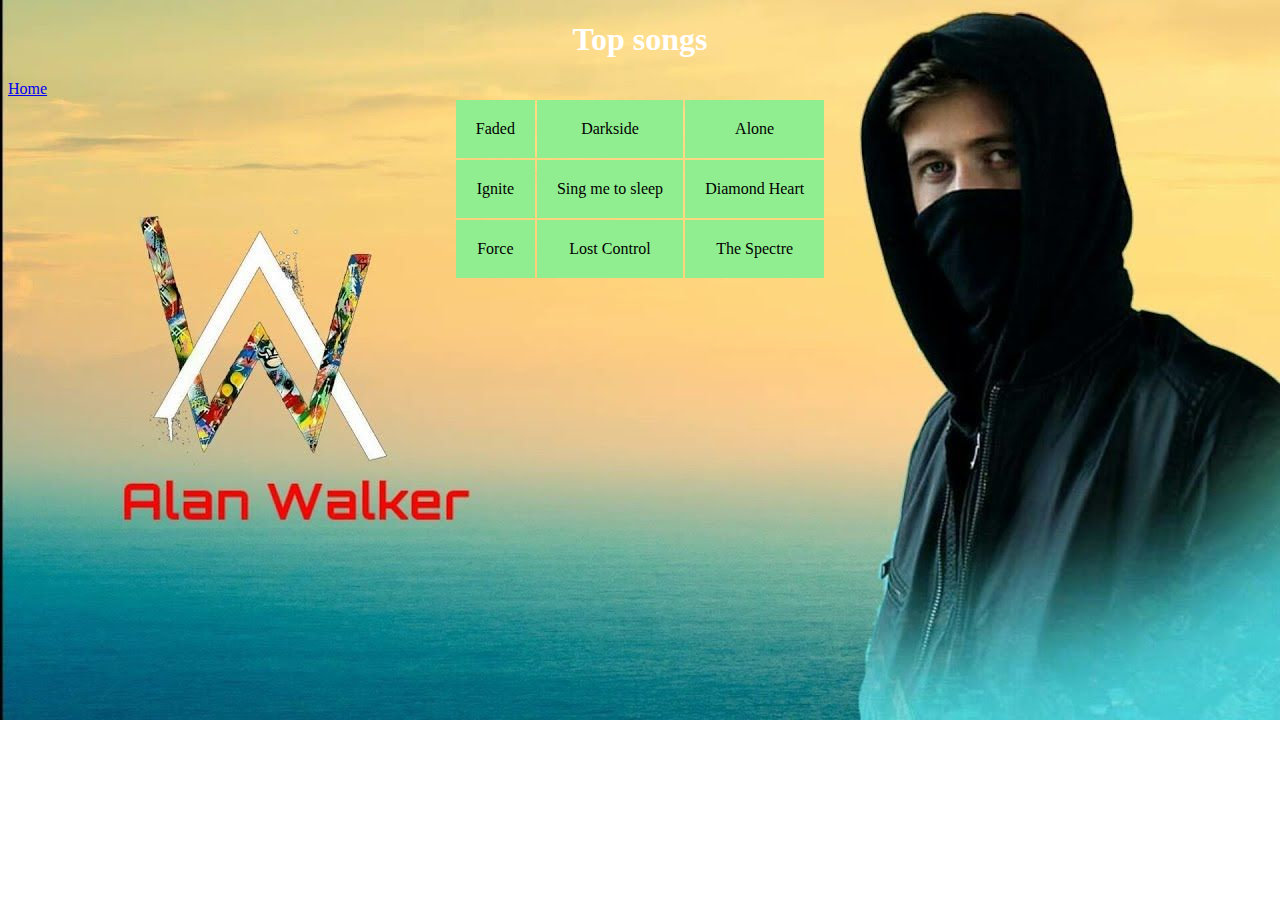
<file: alan.html>
<!DOCTYPE html>
<html>
    <head>
        <title>Alan</title>
        <link rel="stylesheet" href="alan.css">
        <meta name="viewport" content="width=device-width,initial-scale=1.0">
        <style type="text/css">
        	
        	body{background-image: url('alan.jpg');
        	background-repeat: no-repeat;
				background-size: 100%;}
				
        </style>
    </head>
    <body>
    	<h1>Top songs</h1>
    	<a href="index.html">Home</a>
        <table align='center'>
        	<tr>
        	<td>Faded</td> 
        	<td>Darkside</td> 
        	<td>Alone</td> 
        	</tr>
        	<tr>
        	<td>Ignite</td> 
        	<td>Sing me to sleep</td> 
        	<td>Diamond Heart</td> 
        	</tr>
        	<tr>
        	<td>Force</td> 
        	<td>Lost Control</td> 
        	<td>The Spectre</td> 
        	</tr>




        </table>
    </body>
</html>
</file>
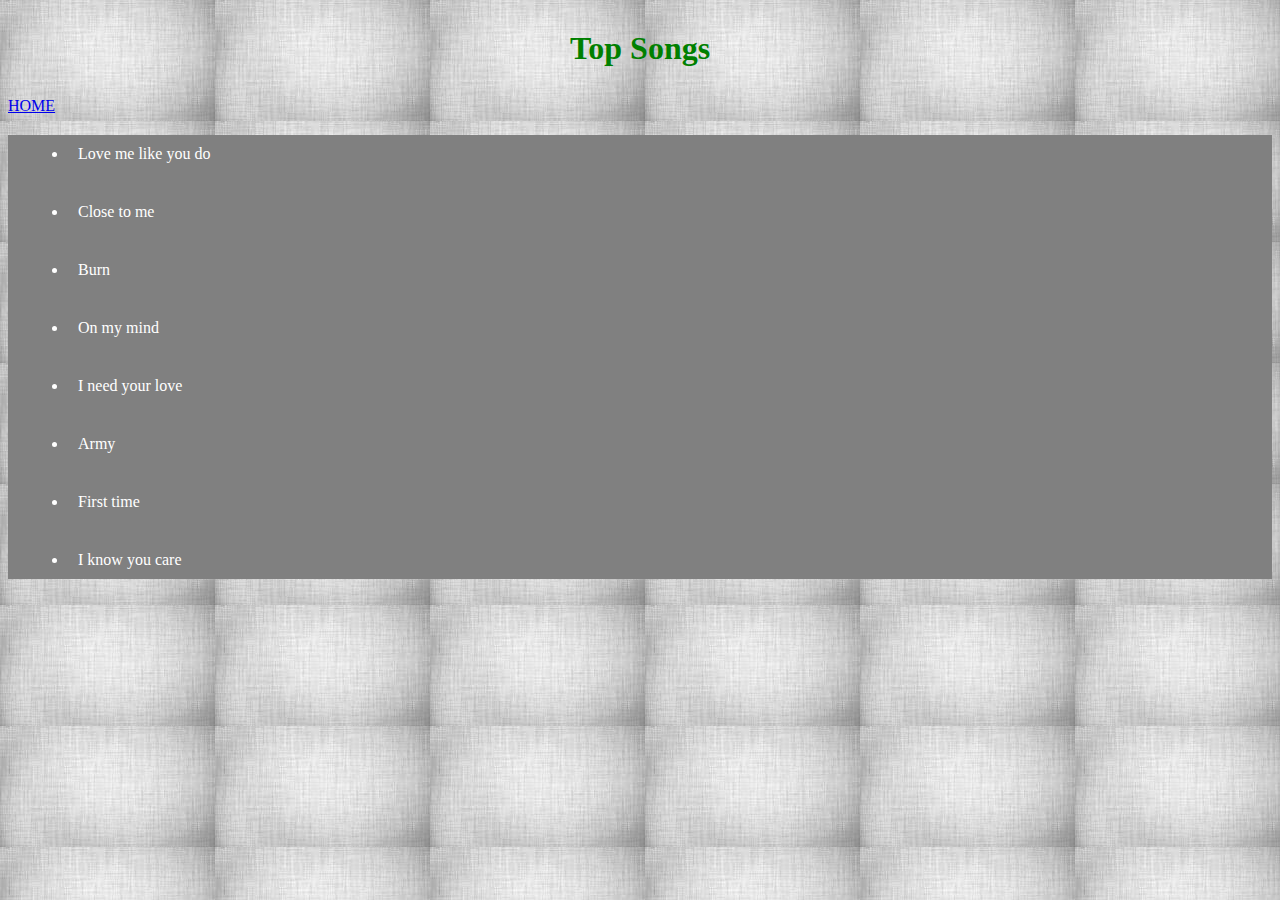
<file: ellie.html>
<!DOCTYPE html>
<html>
    <head>
        <title>Ellie</title>
        <link rel="stylesheet" href="ellie.css">
    </head>
    <body>
    	<h1>Top Songs</h1>
    	<a href="index.html">HOME</a>
    	<div>
    		
    		<ul>
    			<li>Love me like you do</li>
    			<li>Close to me</li>
    			<li>Burn</li>
    			<li>On my mind</li>
    			<li>I need your love</li>
    			<li>Army</li>
    			<li>First time</li>
    			<li>I know you care</li>



    		</ul>

    	</div>

        
    </body>
</html>
</file>
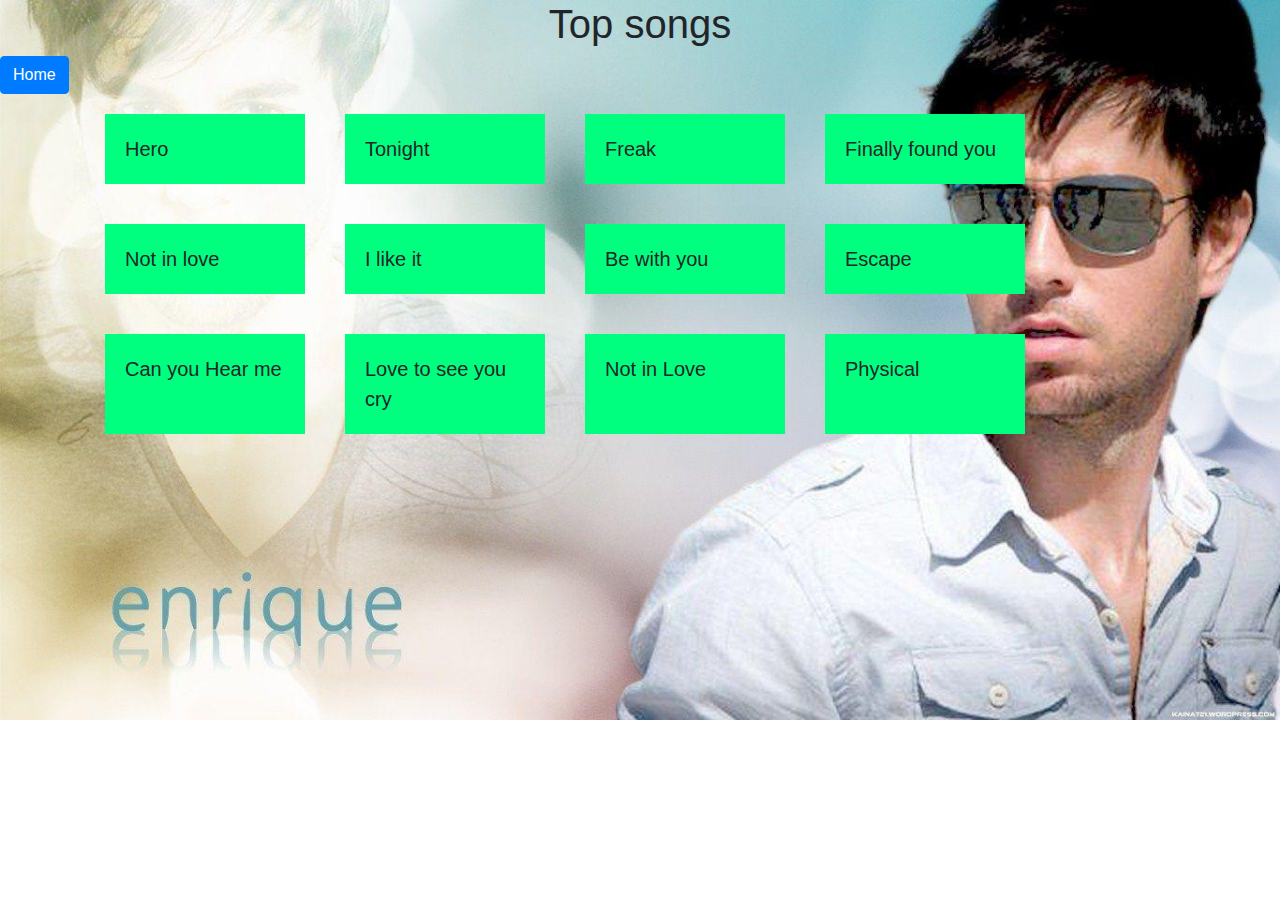
<file: enrique.html>
<!DOCTYPE html>
<html>
    <head>
        <title>Enrique</title>
         <meta name="viewport" content="width=device-width,initial-scale=1.0">
         <link rel="stylesheet" href="https://maxcdn.bootstrapcdn.com/bootstrap/4.0.0/css/bootstrap.min.css" integrity="sha384-Gn5384xqQ1aoWXA+058RXPxPg6fy4IWvTNh0E263XmFcJlSAwiGgFAW/dAiS6JXm" crossorigin="anonymous">
         <style type="text/css">


         h1{text-align: center}
         
			.container{display: flex;flex-wrap: wrap;}
			.container > div{background-color: springgreen;font-size: 20px;margin: 20px;padding: 20px;width: 200px}
			.container > div:hover{background-color: yellow}
			body{background-image: url('enrique.jpg');
				background-repeat: no-repeat;
				background-size: 100%
			}


         </style>
    </head>
    <body>
    	<h1>Top songs</h1>
    	<a class="btn btn-primary" href="index.html" role="button">Home</a>


    	<div class='container'>
    		
    		<div> Hero</div>
    		<div>Tonight </div>
    		<div>Freak</div>
    		<div>Finally found you</div>
    		<div>Not in love</div>
    		<div>I like it</div>
    		<div>Be with you</div>
    		<div>Escape</div>
    		<div>Can you Hear me</div>
    		<div>Love to see you cry</div>
    		<div>Not in Love</div>
    		<div>Physical</div>
    	    
    	
        </div>
        
    </body>
</html>
</file>
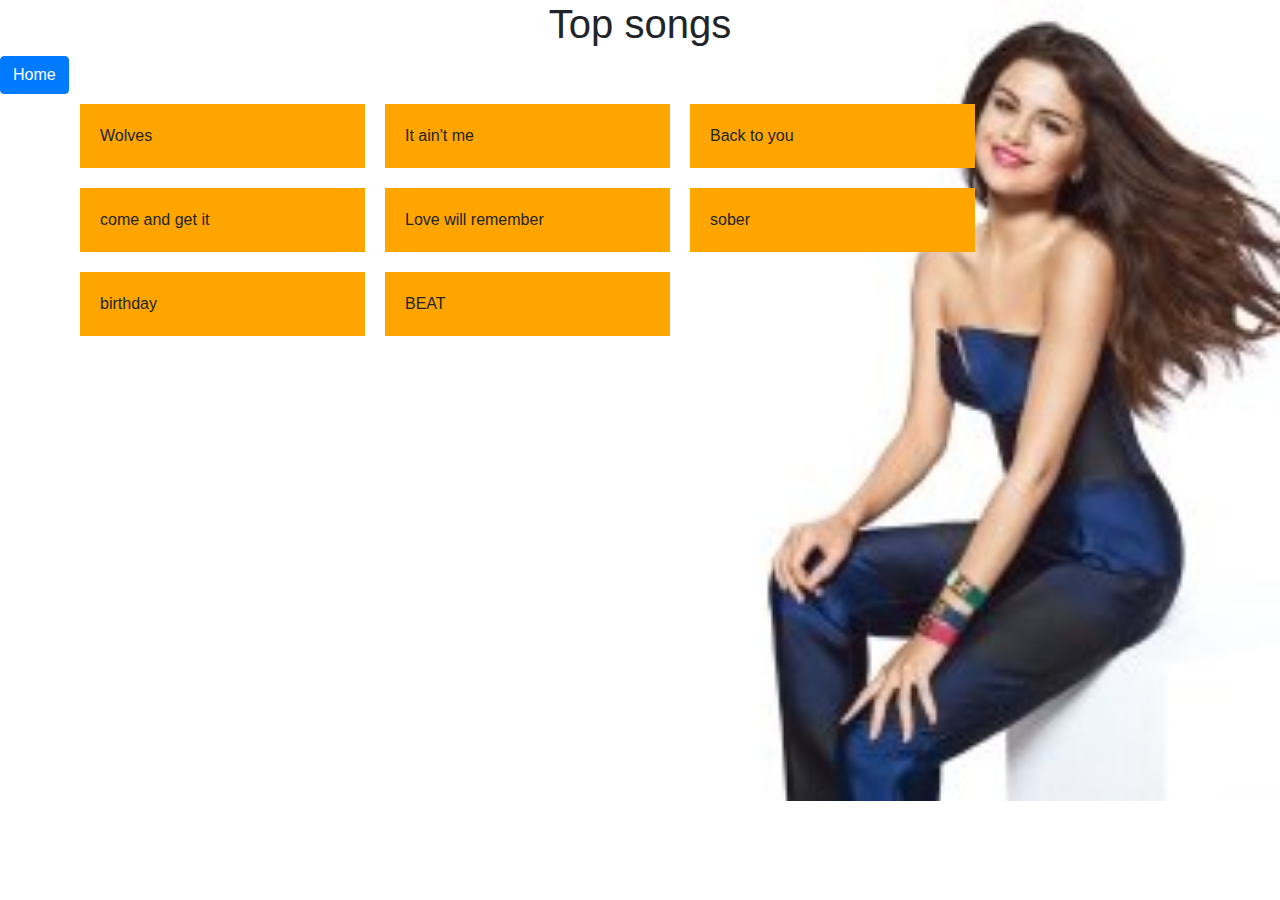
<file: selena.html>
<!DOCTYPE html>
<html>
    <head>
        <title>Selena</title>
         <meta name="viewport" content="width=device-width, initial-scale=1">
        
        <link rel="stylesheet" href="https://maxcdn.bootstrapcdn.com/bootstrap/4.0.0/css/bootstrap.min.css" integrity="sha384-Gn5384xqQ1aoWXA+058RXPxPg6fy4IWvTNh0E263XmFcJlSAwiGgFAW/dAiS6JXm" crossorigin="anonymous">
        <style type="text/css">
        	.row>div{background-color: orange;
        		padding: 20px;
        		margin: 10px;

        	}
        	body{background-image: url('selena.jpg');
				background-repeat: no-repeat;
				background-size: 100%
			}
        	h1{text-align: center;}
        </style>
    </head>
    <body>
        <h1>Top songs</h1>
        <a class="btn btn-primary" href="index.html" role="button">Home</a>
        <div class='container'>
        	<div class='row'>
        		<div class='col-lg-3 col-sm-6'>Wolves</div>
        		<div class='col-lg-3 col-sm-6'>It ain't me</div>
        		<div class='col-lg-3 col-sm-6'>Back to you</div>
        		<div class='col-lg-3 col-sm-6'>come and get it</div>
        		<div class='col-lg-3 col-sm-6'>Love will remember</div>
        		<div class='col-lg-3 col-sm-6'>sober</div>
        		<div class='col-lg-3 col-sm-6'>birthday</div>
        		<div class='col-lg-3 col-sm-6'>BEAT</div>
        		

        	</div>

        </div>
    </body>
</html>
</file>
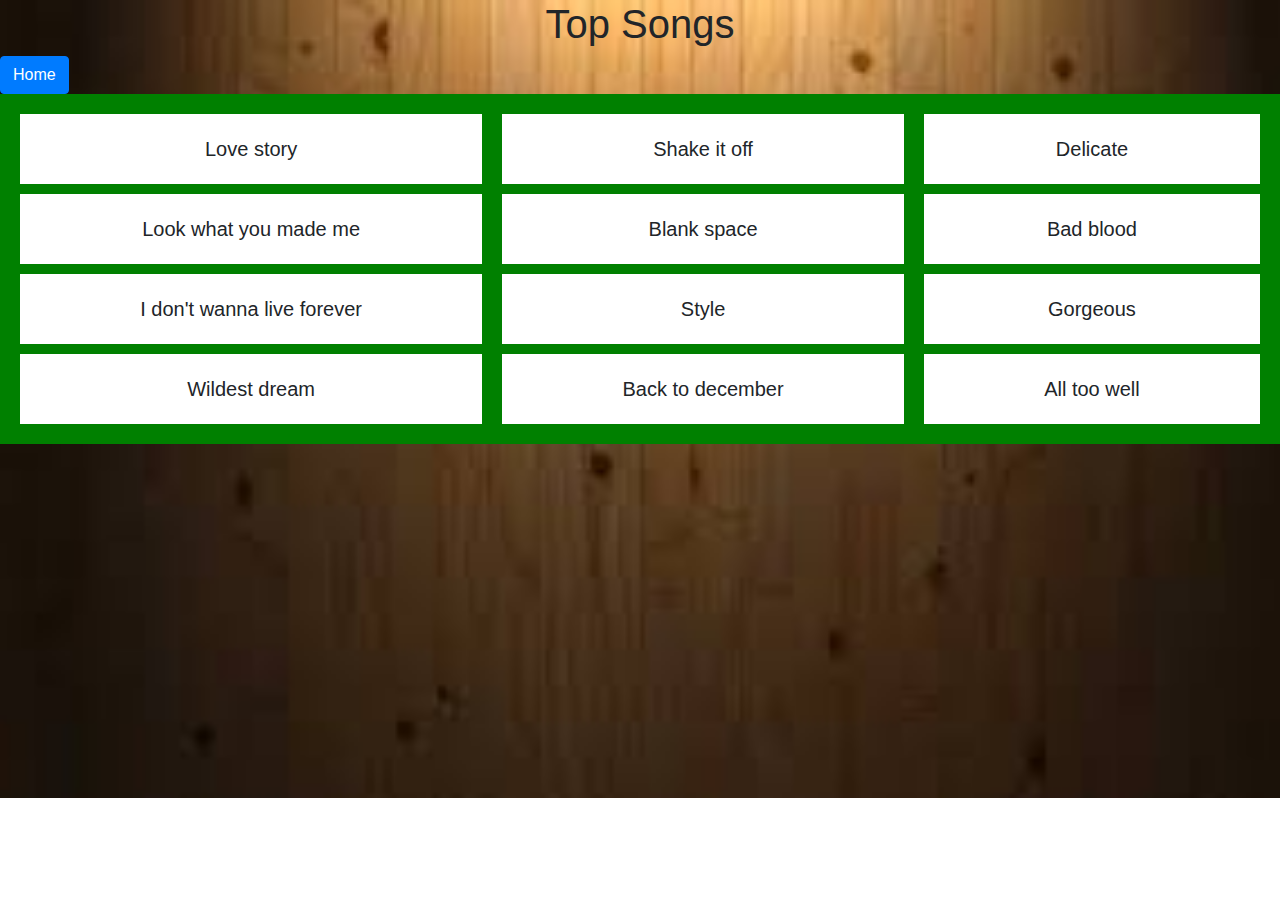
<file: taylor.html>
<!DOCTYPE html>
<html>
    <head>
        <title>Taylor</title>
        <link rel="stylesheet" href="https://maxcdn.bootstrapcdn.com/bootstrap/4.0.0/css/bootstrap.min.css" integrity="sha384-Gn5384xqQ1aoWXA+058RXPxPg6fy4IWvTNh0E263XmFcJlSAwiGgFAW/dAiS6JXm" crossorigin="anonymous">
        <style type="text/css">
        	h1{text-align: center}
        	.grid{
        		background-color: green;
        		display: grid;
        		padding: 20px;
        		grid-column-gap: 20px;
        		grid-row-gap: 10px;
        		grid-template-columns: auto auto auto;
        	}
        	.grid_items{
        		background-color: white;
        		font-size: 20px;
        		padding: 20px;
        		text-align: center

        	}
        	.grid>.grid_items:hover{background-color: yellow}
        	body{background-image: url('taylor.jpg');
				background-repeat: no-repeat;
				background-size: 100%
			}
        </style>
    </head>
    <body>
        <h1>Top Songs</h1>
        <a class="btn btn-primary" href="index.html" role="button">Home</a>
        <div class='grid'>
        	<div class='grid_items'>Love story</div>
        	<div class='grid_items'>Shake it off</div>
        	<div class='grid_items'>Delicate</div>
        	<div class='grid_items'>Look what you made me</div>
        	<div class='grid_items'>Blank space</div>
        	<div class='grid_items'>Bad blood</div>
        	<div class='grid_items'>I don't wanna live forever</div>
        	<div class='grid_items'>Style</div>
        	<div class='grid_items'>Gorgeous</div>
        	<div class='grid_items'>Wildest dream</div>
        	<div class='grid_items'>Back to december</div>
        	<div class='grid_items'>All too well</div>



        </div>
    </body>
</html>
</file>
<file: alan.css>
tr, td {
  Background-color: lightgreen;
  padding: 20px;
  margin: 10px;
}

table {
  text-align: center;
}

h1 {
  text-align: center;
  color: white;
}

/*# sourceMappingURL=alan.css.map */
</file>
<file: ellie.css>
div li, h1 {
  padding: 10px;
  margin: 20px;
}

body {
  background-image: url("ellie.jpg");
}

h1 {
  color: green;
  text-align: center;
}

div {
  background-color: grey;
}
div li {
  color: white;
}

/*# sourceMappingURL=ellie.css.map */
</file>
